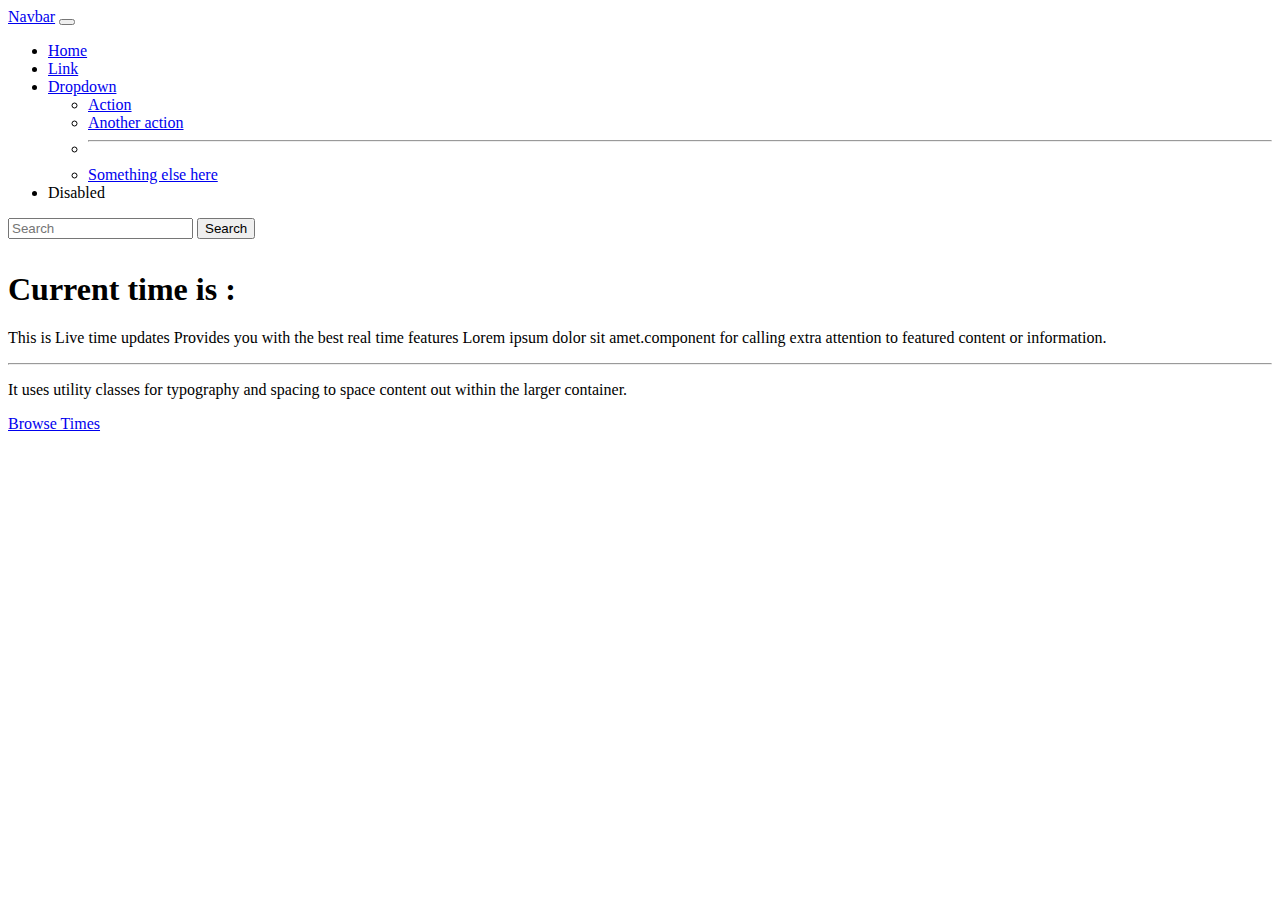
<file: 04_Project_3_web_dev/index.html>
<!doctype html>
<html lang="en">

<head>
    <!-- Required meta tags -->
    <meta charset="utf-8">
    <meta name="viewport" content="width=device-width, initial-scale=1">

    <!-- Bootstrap CSS -->
    <link href="https://cdn.jsdelivr.net/npm/bootstrap@5.1.3/dist/css/bootstrap.min.css" rel="stylesheet" integrity="sha384-1BmE4kWBq78iYhFldvKuhfTAU6auU8tT94WrHftjDbrCEXSU1oBoqyl2QvZ6jIW3" crossorigin="anonymous">
    <script src="index.js"></script>
    <title>Live Time Updates</title>
    <style>
        .container {
            margin-top: 2rem;
        }
    </style>
</head>

<body>
    <nav class="navbar navbar-expand-lg navbar-light bg-light">
        <div class="container-fluid">
            <a class="navbar-brand" href="#">Navbar</a>
            <button class="navbar-toggler" type="button" data-bs-toggle="collapse" data-bs-target="#navbarSupportedContent" aria-controls="navbarSupportedContent" aria-expanded="false" aria-label="Toggle navigation">
            <span class="navbar-toggler-icon"></span>
          </button>
            <div class="collapse navbar-collapse" id="navbarSupportedContent">
                <ul class="navbar-nav me-auto mb-2 mb-lg-0">
                    <li class="nav-item">
                        <a class="nav-link active" aria-current="page" href="#">Home</a>
                    </li>
                    <li class="nav-item">
                        <a class="nav-link" href="#">Link</a>
                    </li>
                    <li class="nav-item dropdown">
                        <a class="nav-link dropdown-toggle" href="#" id="navbarDropdown" role="button" data-bs-toggle="dropdown" aria-expanded="false">
                  Dropdown
                </a>
                        <ul class="dropdown-menu" aria-labelledby="navbarDropdown">
                            <li><a class="dropdown-item" href="#">Action</a></li>
                            <li><a class="dropdown-item" href="#">Another action</a></li>
                            <li>
                                <hr class="dropdown-divider">
                            </li>
                            <li><a class="dropdown-item" href="#">Something else here</a></li>
                        </ul>
                    </li>
                    <li class="nav-item">
                        <a class="nav-link disabled">Disabled</a>
                    </li>
                </ul>
                <form class="d-flex">
                    <input class="form-control me-2" type="search" placeholder="Search" aria-label="Search">
                    <button class="btn btn-outline-success" type="submit">Search</button>
                </form>
            </div>
        </div>
    </nav>
    <div class="container">
        <div class="jumbotron">
            <h1 class="display-4">Current time is : <span id="clock"></span></h1>
            <p class="lead">This is Live time updates Provides you with the best real time features Lorem ipsum dolor sit amet.component for calling extra attention to featured content or information.</p>
            <hr class="my-4">
            <p>It uses utility classes for typography and spacing to space content out within the larger container.</p>
            <a class="btn btn-primary btn-lg" href="#" role="button">Browse Times</a>
        </div>
    </div>
    <!-- <h1>Hello, world!</h1> -->

    <!-- Optional JavaScript; choose one of the two! -->

    <!-- Option 1: Bootstrap Bundle with Popper -->
    <script src="https://cdn.jsdelivr.net/npm/bootstrap@5.1.3/dist/js/bootstrap.bundle.min.js" integrity="sha384-ka7Sk0Gln4gmtz2MlQnikT1wXgYsOg+OMhuP+IlRH9sENBO0LRn5q+8nbTov4+1p" crossorigin="anonymous"></script>

    <!-- Option 2: Separate Popper and Bootstrap JS -->
    <!--
    <script src="https://cdn.jsdelivr.net/npm/@popperjs/core@2.10.2/dist/umd/popper.min.js" integrity="sha384-7+zCNj/IqJ95wo16oMtfsKbZ9ccEh31eOz1HGyDuCQ6wgnyJNSYdrPa03rtR1zdB" crossorigin="anonymous"></script>
    <script src="https://cdn.jsdelivr.net/npm/bootstrap@5.1.3/dist/js/bootstrap.min.js" integrity="sha384-QJHtvGhmr9XOIpI6YVutG+2QOK9T+ZnN4kzFN1RtK3zEFEIsxhlmWl5/YESvpZ13" crossorigin="anonymous"></script>
    -->
</body>

</html>
</file>
